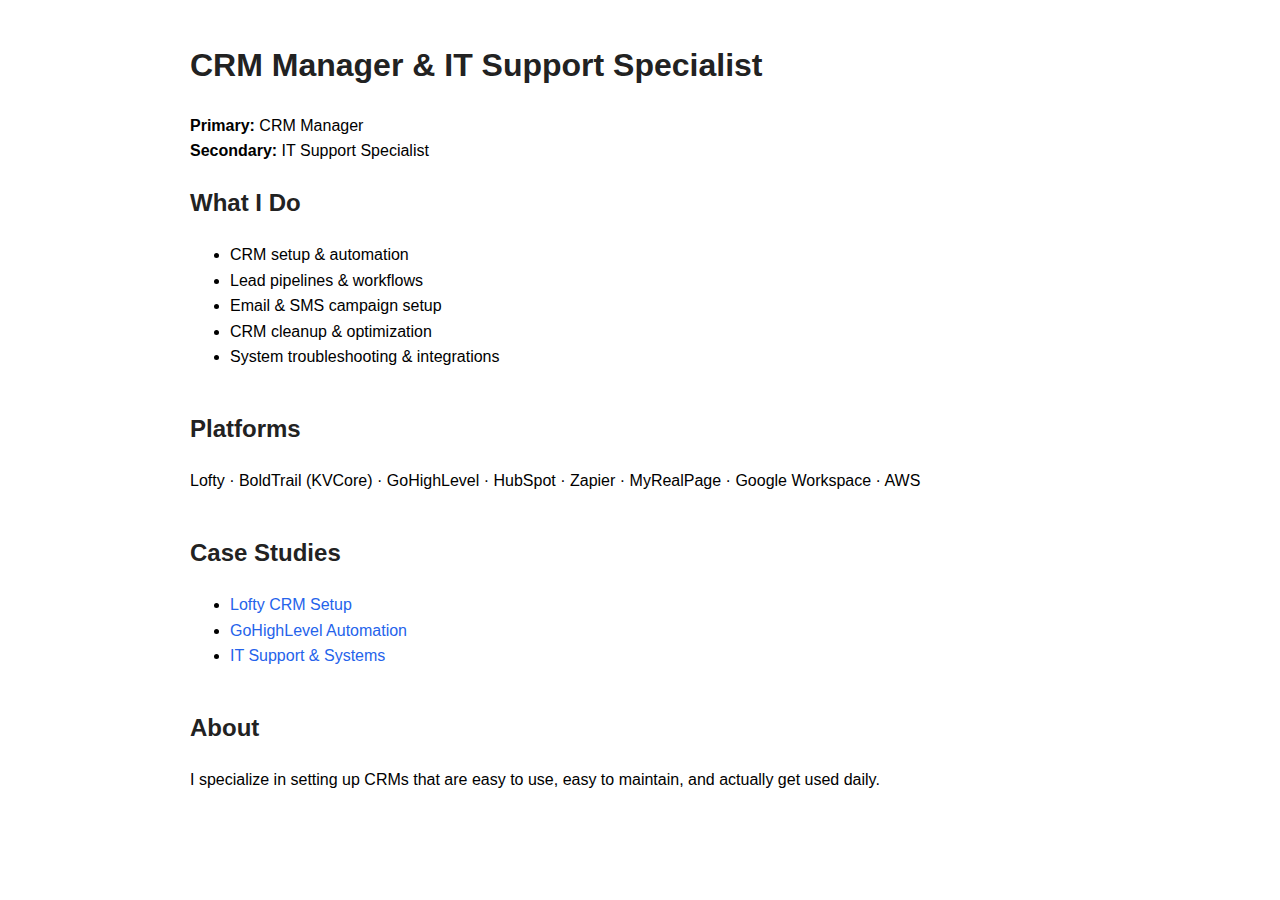
<file: case-studies/crm/lofty-real-estate-crm-setup/index.html>
<!DOCTYPE html>
<html lang="en">
<head>
  <meta charset="UTF-8" />
  <meta name="viewport" content="width=device-width, initial-scale=1.0" />
  <title>CRM Manager & IT Support Specialist</title>
  <style>
    body {
      font-family: Arial, sans-serif;
      max-width: 900px;
      margin: 40px auto;
      padding: 0 20px;
      line-height: 1.6;
    }
    h1, h2 {
      color: #222;
    }
    a {
      color: #2563eb;
      text-decoration: none;
    }
    .section {
      margin-bottom: 40px;
    }
  </style>
</head>
<body>

  <h1>CRM Manager & IT Support Specialist</h1>
  <p><strong>Primary:</strong> CRM Manager<br>
     <strong>Secondary:</strong> IT Support Specialist</p>

  <div class="section">
    <h2>What I Do</h2>
    <ul>
      <li>CRM setup & automation</li>
      <li>Lead pipelines & workflows</li>
      <li>Email & SMS campaign setup</li>
      <li>CRM cleanup & optimization</li>
      <li>System troubleshooting & integrations</li>
    </ul>
  </div>

  <div class="section">
    <h2>Platforms</h2>
    <p>
      Lofty · BoldTrail (KVCore) · GoHighLevel · HubSpot · Zapier ·
      MyRealPage · Google Workspace · AWS
    </p>
  </div>

  <div class="section">
    <h2>Case Studies</h2>
    <ul>
      <li><a href="#">Lofty CRM Setup</a></li>
      <li><a href="#">GoHighLevel Automation</a></li>
      <li><a href="#">IT Support & Systems</a></li>
    </ul>
  </div>

  <div class="section">
    <h2>About</h2>
    <p>
      I specialize in setting up CRMs that are easy to use, easy to maintain,
      and actually get used daily.
    </p>
  </div>

</body>
</html>
</file>
